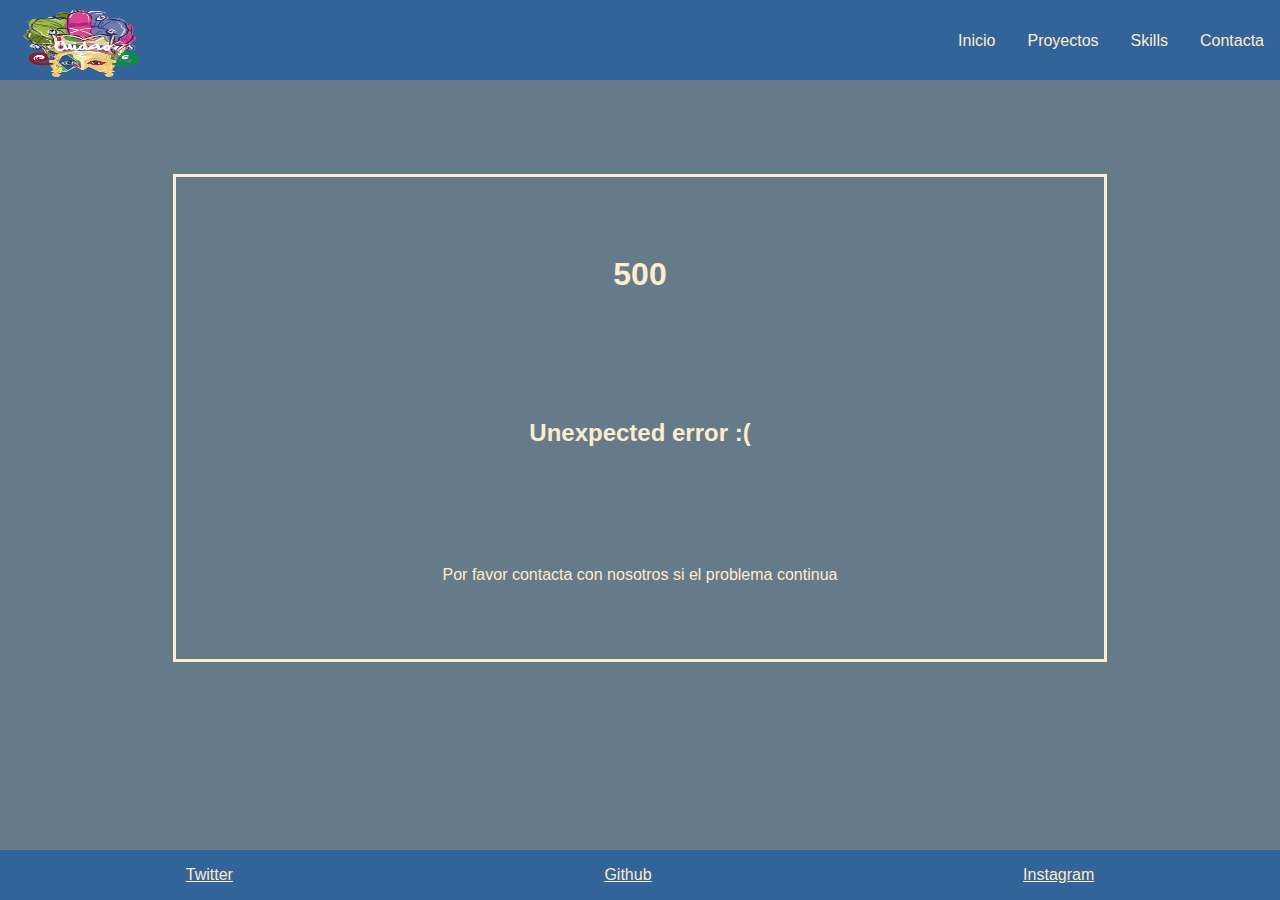
<file: paginas/error500.html>
<!DOCTYPE html>
<html lang="en">
<head>
    <meta charset="UTF-8">
    <meta http-equiv="X-UA-Compatible" content="IE=edge">
    <meta name="viewport" content="width=device-width, initial-scale=1.0">

    <link rel="stylesheet" href="/css/normalize.css">
    <link rel="stylesheet" href="/css/styles.css">
    <link rel="stylesheet" href="/css/error-pages.css">
    <link rel="preconnect" href="https://fonts.googleapis.com">
    <link rel="preconnect" href="https://fonts.gstatic.com" crossorigin>
    <link href="https://fonts.googleapis.com/css2?family=Roboto:wght@100&display=swap" rel="stylesheet">

    <title>Unexpected error</title>
</head>

<body>

    <!-- Navbar -->

    <nav class="navbar" id="navbar">
        <div class="navbar-logo">
            <img src="/multimedia/images/logo-portfolio.png" alt="Logo de mi portfolio">
        </div>
        <a href="#" class="burger-menu">
            <span class="bar"></span>
            <span class="bar"></span>
            <span class="bar"></span>
        </a>
        <div class="navbar-links">
            <ul>
                <li><a href="/index.html"> Inicio </a></li>
                <li><a href="/index.html#projects">Proyectos</a></li>
                <li><a href="/index.html#skills">Skills</a></li>
                <li><a href="/index.html#form">Contacta</a></li>
            </ul>
        </div>
    </nav>

    <!-- Mensaje de error -->

    <div class="un-error">
        <h1>500</h1>
        <h2>Unexpected error :(</h2>
        <p>Por favor contacta con nosotros si el problema continua</p>
    </div>


    <!-- Footer -->

    <footer class="footer">

        <a class="link" href="https://twitter.com/juanitomaka" rel="noopener noreferrer">Twitter</a>
        <a class="link" href="https://github.com/jtoledo2309" rel="noopener noreferrer">Github</a>
        <a class="link" href="https://www.instagram.com/juanitomaka/" rel="noopener noreferrer">Instagram</a>
    </footer>

</body>
</html>
</file>
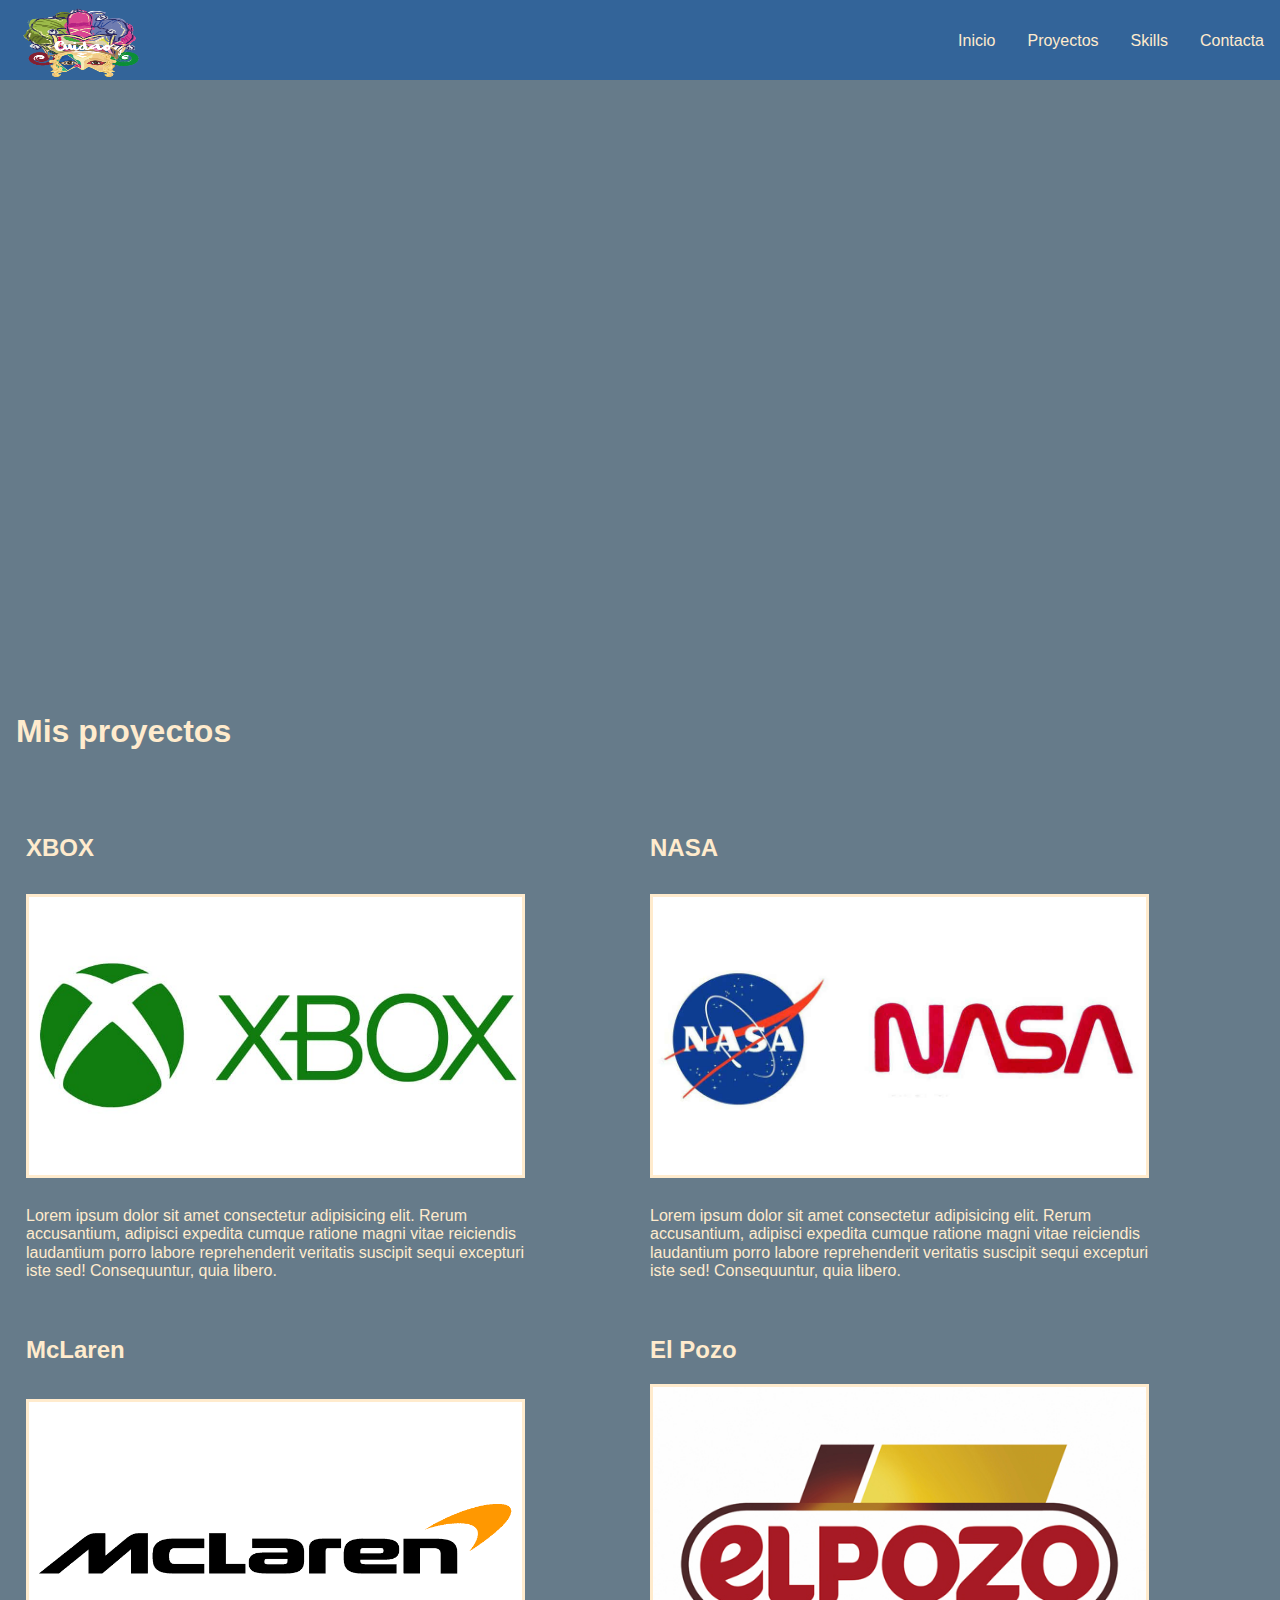
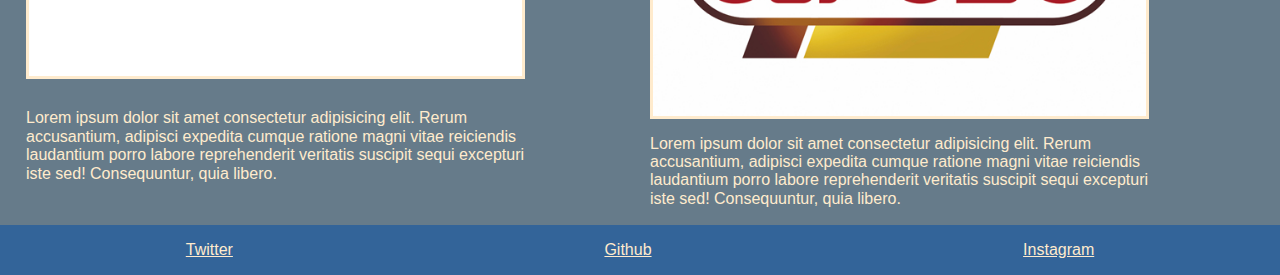
<file: paginas/proyectos.html>
<!DOCTYPE html>
<html lang="en">
<head>
    <meta charset="UTF-8">
    <meta http-equiv="X-UA-Compatible" content="IE=edge">
    <meta name="viewport" content="width=device-width, initial-scale=1.0">

    <link rel="stylesheet" href="/css/normalize.css">
    <link rel="stylesheet" href="/css/styles.css">
    <link rel="stylesheet" href="/css/proyectos-styles.css">
    <link rel="preconnect" href="https://fonts.googleapis.com">
    <link rel="preconnect" href="https://fonts.gstatic.com" crossorigin>
    <link href="https://fonts.googleapis.com/css2?family=Roboto:wght@100&display=swap" rel="stylesheet">

    <title>Proyectos</title>
</head>
<body>
    <!-- Navbar -->
    <nav class="navbar" id="navbar">
        <div class="navbar-logo">
            <img src="/multimedia/images/logo-portfolio.png" alt="Logo de mi portfolio">
        </div>
        <a href="#" class="burger-menu">
            <span class="bar"></span>
            <span class="bar"></span>
            <span class="bar"></span>
        </a>
        <div class="navbar-links">
            <ul>
                <li><a href="/index.html"> Inicio </a></li>
                <li><a href="/index.html#projects">Proyectos</a></li>
                <li><a href="/index.html#skills">Skills</a></li>
                <li><a href="/index.html#form">Contacta</a></li>
            </ul>
        </div>
    </nav>


    <!-- Video -->

    <div class="video-proyectos">
        <iframe width="100%" height="100%" src="https://www.youtube.com/embed/yir9PZzlCKs" title="YouTube video player" frameborder="0" allow="accelerometer; autoplay; clipboard-write; encrypted-media; gyroscope; picture-in-picture" allowfullscreen></iframe>
    </div>

    <!-- Seccion mis proyectos -->

    <h1 class="project-title">Mis proyectos</h1>

    <section class="my-projects">
        <div class="unique-p">
            <h2>XBOX</h2>
            <img src="/multimedia/images/logo-xbox.jpeg" alt="logo-xbox">
            <p>Lorem ipsum dolor sit amet consectetur adipisicing elit. Rerum accusantium, adipisci expedita cumque ratione magni vitae reiciendis laudantium porro labore reprehenderit veritatis suscipit sequi excepturi iste sed! Consequuntur, quia libero.</p>
        </div>

        <div class="unique-p">
            <h2> NASA </h2>
            <img src="/multimedia/images/logo-nasa.jpeg" alt="logo nasa">
            <p>Lorem ipsum dolor sit amet consectetur adipisicing elit. Rerum accusantium, adipisci expedita cumque ratione magni vitae reiciendis laudantium porro labore reprehenderit veritatis suscipit sequi excepturi iste sed! Consequuntur, quia libero.</p>
        </div>

        <div class="unique-p">
            <h2> McLaren </h2>
            <img src="/multimedia/images/logo-mclaren.png" alt="logo mclaren">
            <p>Lorem ipsum dolor sit amet consectetur adipisicing elit. Rerum accusantium, adipisci expedita cumque ratione magni vitae reiciendis laudantium porro labore reprehenderit veritatis suscipit sequi excepturi iste sed! Consequuntur, quia libero.</p>
        </div>

        <div class="unique-p">
            <h2> El Pozo </h2>
            <img src="/multimedia/images/logo-elpozo.jpeg" alt="">
            <p>Lorem ipsum dolor sit amet consectetur adipisicing elit. Rerum accusantium, adipisci expedita cumque ratione magni vitae reiciendis laudantium porro labore reprehenderit veritatis suscipit sequi excepturi iste sed! Consequuntur, quia libero.</p>
        </div>

    </section>

    <!-- Footer -->

    <footer class="footer">

        <a class="link" href="https://twitter.com/juanitomaka" rel="noopener noreferrer">Twitter</a>
        <a class="link" href="https://github.com/jtoledo2309" rel="noopener noreferrer">Github</a>
        <a class="link" href="https://www.instagram.com/juanitomaka/" rel="noopener noreferrer">Instagram</a>
    </footer>
    
</body>
</html>
</file>
<file: css/styles.css>
:root{
    --main-color: #336499;
    --sencodary-color: #123037;
    --fonts-color: #ffebcd;
    font-size: 16px;
    color: var(--fonts-color);
    background-color: #667B8A;
}


body {
    display: flex;
    flex-direction: column;
    min-height: 100vh;
    font-family: sans-serif, 'Roboto';
}


/* Navbar */

.navbar {
    background-color: var(--main-color);
    display: grid;
    grid-template-rows: 100%;
    grid-template-columns: 20% 80%;
    color: var(--fonts-color);
    width: 100%;
    height: 80px;
}

.navbar-logo img{
    font-size: 1.5rem;
    margin: 0.5rem;
    width: 100%;
    height: 100%;
}

.navbar-links ul{
    margin: 0;
    padding: 0;
    display: flex;
    justify-content: end;
    list-style: none;
    margin-top: 1rem;
}

.navbar-links li {   
    display: flex;
    align-items: center;
    flex-wrap: wrap;
    padding: 0;
}

.navbar-links li:hover{
    background-color: var(--sencodary-color);
}

.navbar-links li a {
    text-decoration: none;
    padding: 1em;
    width: 100%;
    height: 100%;
    display: block;
    box-sizing: border-box;
    color: var(--fonts-color);
}

.burger-menu {
    position: absolute;
    top: 3rem;
    right: 2rem;
    display: none;
    flex-direction: column;
    justify-content: space-between;
    width: 30px;
    height: 15px;
}

.burger-menu .bar{
    width: 100%;
    height: 3px;
    background-color: var(--fonts-color);
    border-radius: 10px;
}


/* Header */

header{
    position: relative;
}

picture img{
    width: 100%;
    position: relative;
    z-index: 1;
}

/* Carrusel de proyectos */

.section-tittle{
    padding: 1rem;
}

.projects{
    margin: 1rem 0;
}
.carousel-dot{
    background-color: var(--sencodary-color);
    width: 16px;
    height: 16px;
    display: block;
    border-radius: 50%;
    margin: 5px;
    border: solid var(--fonts-color) 2px;
}

.carousel-links {
    display: flex;
    justify-content: center;
    padding: 1rem 0;
}

.carousel-images {
    width: 90vw;
    height: 30vh;
    margin: auto;
    overflow: hidden;
    scroll-behavior: smooth;
    display: flex;
    flex-direction: column;
    flex-wrap: wrap;
}

.carousel-images img {
    display: flex;
    align-items: center;
    justify-content: center;
    width: 100%;
    height: 100%;
}

.carousel-images > div {
    width: 100%;
    height: 100%;
}

.projects p{
    padding: 1rem;
}
.projects p > a{
    text-decoration: none;
    color: var(--fonts-color);
    text-decoration:overline underline;

}

/* Skills */

.skills{
    margin: 1rem 0;
}

.progress-grid {
    display: flex;
    flex-direction: row;
    justify-content: space-around;
    flex-wrap: wrap;
}

.name-tech{
    display: flex;
    flex-direction: column;
    align-items: center;
}

#caja-progreso {
    width: 8rem;
    height: 1rem;
    margin: 5px 5px;
    padding: 0.5rem;
    border-radius: 15px;
    border: 3px solid var(--sencodary-color);
}

#barra {
    width: 70%;
    height: 100%;
    background: var(--fonts-color);
    border-radius: 15px;
}

@keyframes progreso-html {
    0% {
        width: 0;
    }
    100% {
        width: 70%;
    }
}

@keyframes progreso-js {
    0% {
        width: 0;
    }
    100% {
        width: 25%;
    }
}

@keyframes progreso-python {
    0% {
        width: 0;
    }
    100% {
        width: 50%;
    }
}

@keyframes progreso-c {
    0% {
        width: 0;
    }
    100% {
        width: 100%;
    }
}


.html#barra{
    animation: progreso-html 5s linear forwards;
}
.js#barra {
    animation: progreso-js 5s linear forwards;
}
.python#barra{
    animation: progreso-python 5s forwards;
}
.c#barra{
    animation: progreso-c 5s forwards;
}


/* Formulario */


#form{
    display: flex;
    flex-direction: column;
    background-color: #0F202E;
    border: solid 1px var(--fonts-color);
    margin: 0.5rem;
}

form div {
    margin: 1rem;
}

#form input{
    padding: 0.5rem;
    border: 2px solid #555;
    color: var(--sencodary-color)
}

#form input:focus {
    background-color: var(--fonts-color);
}

#form textarea{
    width: 100%;
    height: 80px;
    padding: 0.5rem;
    box-sizing: border-box;
    border: 2px solid #555;
    color: var(--sencodary-color);
}

#form textarea:focus {
    background-color: var(--fonts-color);
}

#form button{
    width: 7rem;
    padding: 0.5rem;
}

#form button:hover{
    background-color: var(--fonts-color);
    width: 7rem;
    padding: 0.5rem;
}
/* Paginas de error */
.link-to-error{
    display: grid;
    grid-template-columns: 100%;
    grid-template-rows: 50% 50%;
    margin: 1rem;
}

.link-to-error h2{
    border: 3px solid var(--fonts-color);
    width: fit-content;
    padding: 1rem 3rem;
}

.link-to-error h2 a{
    text-decoration: none;
    color: var(--fonts-color);
}

/* Footer */

.footer {
    background-color: var(--main-color);
    width: 100%;
    padding: 1rem 0;
    display: flex;
    flex-direction: row;
    justify-content: space-around;
    flex-wrap: wrap;
    margin-top: auto;
}

.footer a{
    color: var(--fonts-color);
}



/* Medias */

/* Navbar responsive */

@media (max-width: 400px) {
    .burger-menu{
        display: flex;
    }

    .navbar {
        display: flex;
        flex-direction: column;
        align-items: flex-start;
    }

    .navbar-logo img{
        width: 7vh;
        height: 7vh;
    }
    
    .navbar-links {
       width: 100%;
       z-index: 3;
       padding: 0;
       margin: 0;
       height: 4rem;
       opacity: 80%;
       background-color: transparent;
    }

    .navbar-links ul{
        margin: 0;
        display: flex;
        flex-direction: column;
        align-items: flex-end;
    }

    .navbar-links li{
        display:flex;
        flex-wrap: wrap;
        background-color: var(--sencodary-color);
        border: solid 1px var(--fonts-color);
        width: 30%;
    }
}



@media (min-width: 410px){

    .carousel-images {
        max-width: 90vw;
        height: 300px;
        margin: auto;
        overflow: hidden;
        scroll-behavior: smooth;
        display: flex;
        flex-direction: column;
        flex-wrap: wrap;
    }

    .progress-grid {
        display: grid;
        grid-template-columns: 50% 50%;
        grid-template-rows: 50% 50%;
    }
    #caja-progreso {
        width: 70%;
        height: 1rem;
        margin: 5px 5px;
        padding: 0.5rem;
        border-radius: 15px;
        border: 3px solid var(--sencodary-color);
    }
}

@media (min-width: 900px){

    .navbar-logo img{
        font-size: 1.5rem;
        margin: 0.5rem;
        width: 150px;
        height: 100%;
    }

    .header-image-section{
        width: 100%;
        max-height: 500px;
        margin-bottom: auto;
    }


    .projects{
        margin-top: auto;
    }
    .carousel-images {
        width: 800px;
        height: 500px;
        margin: auto;
        overflow: hidden;
        scroll-behavior: smooth;
        display: flex;
        flex-direction: column;
        flex-wrap: wrap;
    }

    .progress-grid {
        display: flex;
        flex-direction: row;
        justify-content: space-around;
        flex-wrap: wrap;
    }

    #caja-progreso {
        width: 12rem;
        height: 1rem;
        margin: 5px 5px;
        padding: 0.5rem;
        border-radius: 15px;
        border: 3px solid var(--sencodary-color);
    }

    #form{
        display: grid;
        grid-template-columns: 25% 25% 25% 25%;
        grid-template-rows: 25% 50% 25%;
        width: 70%;
        margin: auto;
    }

    #form .nombre{
        grid-area: 1 / 1 /2 / 2;
    }

    #form .apellido{
        grid-area: 1 / 2 / 2 / 3;
    }

    #form .telefono{
        grid-area: 1 / 3 / 2 / 4;
    }

    #form .github{
        grid-area: 1 / 4 / 2 / 5;
    }

    #form .conocimiento{
        grid-area: 2 / 1 / 3 / 3;
    }

    #form .description-area{
        grid-area: 2 / 2 / 3 / 5;
    }

    #form .boton{
        grid-area: 3 / 1 / 4 / 2;
        display: flex;
        align-items: center;
    }

    #form input[type=text]{
        width: 95%;
    }

    #form input[type=tel]{
        width: 100%;
    }

    #form textarea{
        width: 200%;
        height: 100%;
    }
}
</file>
<file: css/error-pages.css>
.error-block .return-home a{
    text-decoration: none;
    color: var(--fonts-color);
}

.error-block{
    margin: 1rem;
}

.un-error {
    border: 3px solid var(--fonts-color);
    width: 70vw;
    height: 50vh;
    margin: auto;
    padding: 1rem;
    display: flex;
    flex-direction: column;
    justify-content: space-around;
    align-items: center;
}
</file>
<file: css/proyectos-styles.css>
.my-projects {
    display: grid;
    grid-template-columns: 50% 50%;
    grid-template-rows: 50% 50%;
    padding: 1rem;
}

.project-title{
padding: 1rem;
}

.unique-p {
    display: flex;
    flex-direction: column;
    justify-content: space-between;
    width: 80%;
    margin: 10px;
}

.unique-p img{
    max-width: 100%;
    border: 3px solid var(--fonts-color);

}

.video-proyectos{
    width: 90%;
    height: 30vh;
    margin: 3rem auto;
}

@media (max-width:370px){
    .my-projects {
    display: flex;
    flex-direction: column;
    justify-content: flex-start;
    width: 100%;
    }

    .my-projects .unique-p{
        border-top: solid 2px var(--fonts-color);
    }

} 

@media (min-width: 900px){
    .video-proyectos{
        width: 800px;
        height: 500px;
        margin: 3rem auto;
    }
}
</file>
